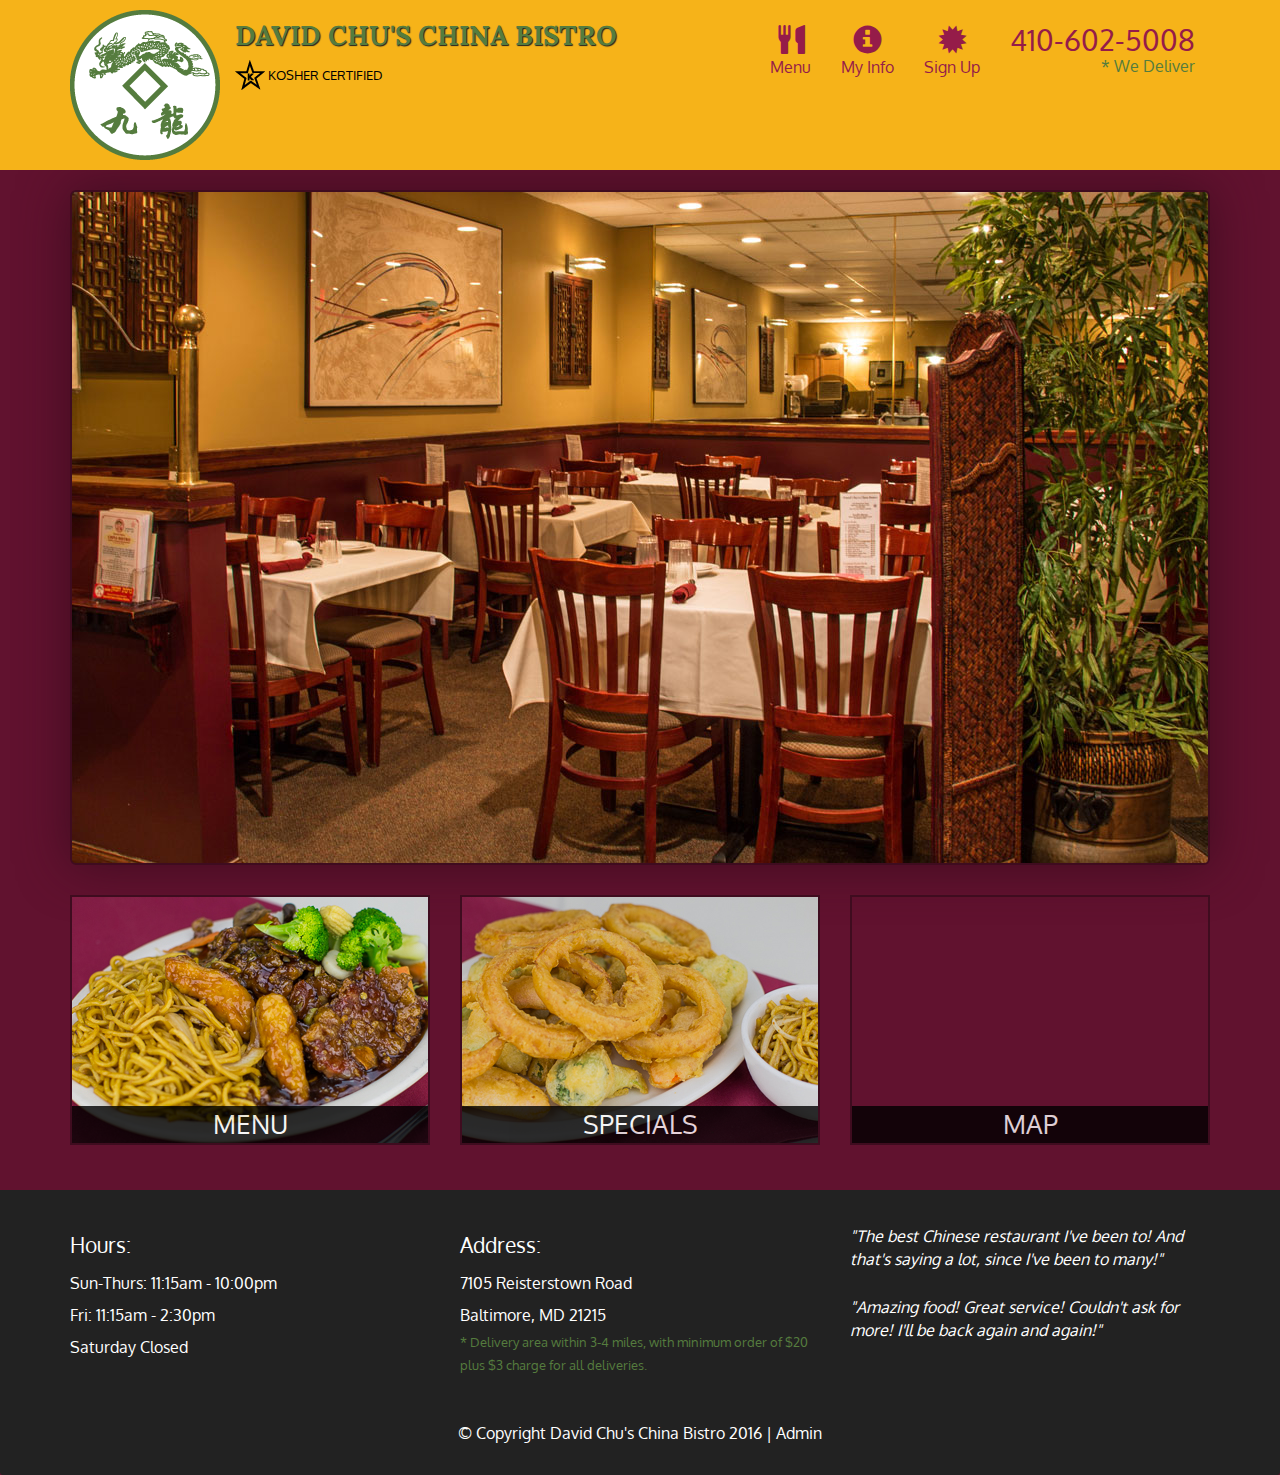
<file: docs/index.html>
<!DOCTYPE html>
<html lang="en">
  <head>
    <meta charset="utf-8">
    <meta http-equiv="X-UA-Compatible" content="IE=edge">
    <meta name="viewport" content="width=device-width, initial-scale=1">
    <title>David Chu's China Bistro</title>
    <link href='https://fonts.googleapis.com/css?family=Oxygen:400,300,700' rel='stylesheet' type='text/css'>
    <link href='https://fonts.googleapis.com/css?family=Lora' rel='stylesheet' type='text/css'>
    <link rel="stylesheet" href="css/bootstrap.min.css">
    <link rel="stylesheet" href="css/restaurant.css">
    <link rel="stylesheet" href="css/common.css">
  </head>
  <body ng-app="restaurant" ng-strict-di>

    <!-- Fixed position loading indicator -->
    <loading class="loading-indicator"></loading>

    <header>
      <nav id="header-nav" class="navbar navbar-default">
        <div class="container">
          <div class="navbar-header">
            <a href="index.html" class="pull-left visible-md visible-lg">
              <div id="logo-img" alt="Logo image"></div>
            </a>

            <div class="navbar-brand">
              <a href="index.html"><h1>David Chu's China Bistro</h1></a>
              <p>
              <img src="images/star-k-logo.png" alt="Kosher certification">
              <span>Kosher Certified</span>
              </p>
            </div>

            <button id="navbarToggle" type="button" class="navbar-toggle collapsed" data-toggle="collapse" data-target="#collapsable-nav" aria-expanded="false">
              <span class="sr-only">Toggle navigation</span>
              <span class="icon-bar"></span>
              <span class="icon-bar"></span>
              <span class="icon-bar"></span>
            </button>
          </div>

          <div id="collapsable-nav" class="collapse navbar-collapse">
            <ul id="nav-list" class="nav navbar-nav navbar-right">
              <li id="navHomeButton" class="visible-xs">
                <a href="index.html">
                  <span class="glyphicon glyphicon-home"></span> Home</a>
              </li>
              <li id="navMenuButton" ui-sref-active="active">
                <a ui-sref="public.menu">
                  <span class="glyphicon glyphicon-cutlery"></span><br class="hidden-xs"> Menu</a>
              </li>
              <li>
                <a ui-sref="public.myinfo" ui-sref-active="active">
                  <span class="glyphicon glyphicon-info-sign"></span><br class="hidden-xs">My Info </a>
              </li>
              <li>
                <a ui-sref="public.signup" ui-sref-active="active">
                  <span class="glyphicon glyphicon-certificate"></span><br class="hidden-xs"> Sign Up</a>
              </li>
              <li id="phone" class="hidden-xs">
                <a href="tel:410-602-5008">
                  <span>410-602-5008</span></a><div>* We Deliver</div>
              </li>
            </ul><!-- #nav-list -->
          </div><!-- .collapse .navbar-collapse -->
        </div><!-- .container -->
      </nav><!-- #header-nav -->
    </header>

    <div id="call-btn" class="visible-xs">
      <a class="btn" href="tel:410-602-5008">
        <span class="glyphicon glyphicon-earphone"></span>
        410-602-5008
      </a>
    </div>
    <div id="xs-deliver" class="text-center visible-xs">* We Deliver</div>

    <ui-view>
      <div class="text-center initial-loading">
        <h2>Loading Site...</h2>
      </div>
    </ui-view>

    <footer class="panel-footer">
      <div class="container">
        <div class="row">
          <section id="hours" class="col-sm-4">
            <span>Hours:</span><br>
            Sun-Thurs: 11:15am - 10:00pm<br>
            Fri: 11:15am - 2:30pm<br>
            Saturday Closed
            <hr class="visible-xs">
          </section>
          <section id="address" class="col-sm-4">
            <span>Address:</span><br>
            7105 Reisterstown Road<br>
            Baltimore, MD 21215
            <p>* Delivery area within 3-4 miles, with minimum order of $20 plus $3 charge for all deliveries.</p>
            <hr class="visible-xs">
          </section>
          <section id="testimonials" class="col-sm-4">
            <p>"The best Chinese restaurant I've been to! And that's saying a lot, since I've been to many!"</p>
            <p>"Amazing food! Great service! Couldn't ask for more! I'll be back again and again!"</p>
          </section>
        </div>
        <div class="text-center">
          &copy; Copyright David Chu's China Bistro 2016 |
          <a ui-sref="admin.auth">Admin</a></div>
      </div>
    </footer>

    <!-- Libs -->
    <script src="lib/jquery-2.1.4.min.js"></script>
    <script src="lib/bootstrap.min.js"></script>
    <script src="lib/angular.min.js"></script>
    <script src="lib/angular-ui-router.min.js"></script>

    <!-- Main Restaurant Module -->
    <script src="src/restaurant.module.js"></script>

    <!-- Common Module -->
    <script src="src/common/common.module.js"></script>
    <script src="src/common/loading/loading.component.js"></script>
    <script src="src/common/loading/loading.interceptor.js"></script>
    <script src="src/common/menu.service.js"></script>

    <!-- Public Module -->
    <script src="src/public/public.module.js"></script>
    <script src="src/public/public.routes.js"></script>
    <script src="src/public/menu/menu.controller.js"></script>
    <script src="src/public/menu-category/menu-category.component.js"></script>
    <script src="src/public/menu-items/menu-items.controller.js"></script>
    <script src="src/public/menu-item/menu-item.component.js"></script>
    <script src="src/public/account/registration.service.js"></script>
    <script src="src/public/account/account.controller.js"></script>

    <!-- ADMIN SITE -->

    <!--Application files -->

  </body>

</html>
</file>
<file: docs/css/restaurant.css>
body {
  font-size: 16px;
  color: #fff;
  background-color: #61122f;
  font-family: 'Oxygen', sans-serif;
}

.initial-loading {
  margin-top: 60px;
}

/** HEADER **/
#header-nav {
  background-color: #f6b319;
  border-radius: 0;
  border: 0;
}

#logo-img {
  background: url('../images/restaurant-logo_large.png') no-repeat;
  width: 150px;
  height: 150px;
  margin: 10px 15px 10px 0;
}

.navbar-brand {
  padding-top: 25px;
}
.navbar-brand h1 { /* Restaurant name */
  font-family: 'Lora', serif;
  color: #557c3e;
  font-size: 1.5em;
  text-transform: uppercase;
  font-weight: bold;
  text-shadow: 1px 1px 1px #222;
  margin-top: 0;
  margin-bottom: 0;
  line-height: .75;
}
.navbar-brand a:hover, .navbar-brand a:focus {
  text-decoration: none;
}
.navbar-brand p { /* Kosher cert */
  color: #000;
  text-transform: uppercase;
  font-size: .7em;
  margin-top: 15px;
}
.navbar-brand p span { /* Star-K */
  vertical-align: middle;
}

#nav-list {
  margin-top: 10px;
}
#nav-list a {
  color: #951C49;
  text-align: center;
}
#nav-list a:hover {
  background: #E7E7E7;
}
#nav-list a span {
  font-size: 1.8em;
}

#phone {
  margin-top: 5px;
}
#phone a { /* Phone number */
  text-align: right;
  padding-bottom: 0;
}
#phone div { /* We Deliver */
  color: #557c3e;
  text-align: right;
  padding-right: 15px;
}

.navbar-header button.navbar-toggle, .navbar-header .icon-bar {
  border: 1px solid #61122f;
}
.navbar-header button.navbar-toggle {
  clear: both;
  margin-top: -30px;
}
/* END HEADER */

/* FOOTER */
.panel-footer {
  margin-top: 30px;
  padding-top: 35px;
  padding-bottom: 30px;
  background-color: #222;
  border-top: 0;
}
.panel-footer div.row {
  margin-bottom: 35px;
}
#hours, #address {
  line-height: 2;
}
#hours > span, #address > span {
  font-size: 1.3em;
}
#address p {
  color: #557c3e;
  font-size: .8em;
  line-height: 1.8;
}
#testimonials {
  font-style: italic;
}
#testimonials p:nth-child(2) {
  margin-top: 25px;
}
a[ui-sref="admin.auth"] {
  color: #fff;
}
/* END FOOTER */

/********** Medium devices only **********/
@media (min-width: 992px) and (max-width: 1199px) {
  /* Header */
  #logo-img {
    background: url('../images/restaurant-logo_medium.png') no-repeat;
    width: 100px;
    height: 100px;
    margin: 5px 5px 5px 0;
  }
  /* End Header */
}


/********** Extra small devices only **********/
@media (max-width: 767px) {
  /* Header */
  .navbar-brand {
    padding-top: 10px;
    height: 80px;
  }
  .navbar-brand h1 { /* Restaurant name */
    padding-top: 10px;
    font-size: 5vw; /* 1vw = 1% of viewport width */
  }
  .navbar-brand p { /* Kosher cert */
    font-size: .6em;
    margin-top: 12px;
  }
  .navbar-brand p img { /* Star-K */
    height: 20px;
  }

  #collapsable-nav a { /* Collapsed nav menu text */
    font-size: 1.2em;
  }
  #collapsable-nav a span { /* Collapsed nav menu glyph */
    font-size: 1em;
    margin-right: 5px;
  }

  #call-btn > a {
    font-size: 1.5em;
    display: block;
    margin: 0 20px;
    padding: 10px;
    border: 2px solid #fff;
    background-color: #f6b319;
    color: #951c49;
  }
  #xs-deliver {
    margin-top: 5px;
    font-size: .7em;
    letter-spacing: .1em;
    text-transform: uppercase;
  }
  /* End Header */

  /* Footer */
  .panel-footer section {
    margin-bottom: 30px;
    text-align: center;
  }
  .panel-footer section:nth-child(3) {
    margin-bottom: 0; /* margin already exists on the whole row */
  }
  .panel-footer section hr {
    width: 50%;
  }
  /* End Footer */
}


/********** Super extra small devices Only :-) (e.g., iPhone 4) **********/
@media (max-width: 479px) {
  /* Header */
  .navbar-brand h1 { /* Restaurant name */
    padding-top: 5px;
    font-size: 6vw;
  }
  /* End Header */
}
</file>
<file: docs/css/common.css>
.loading-indicator {
    display: block;
    width: 70px;
    position: fixed;
    left: 0;
    right: 0;
    margin: 0 auto;
    top: 40%;
    z-index: 100;
    background-color: #FFF;
}

.loading-indicator img {
    width: 70px;
    background-color: #FFF;
}

.ui-view-placeholder {
    margin-top: 60px;
}
</file>
